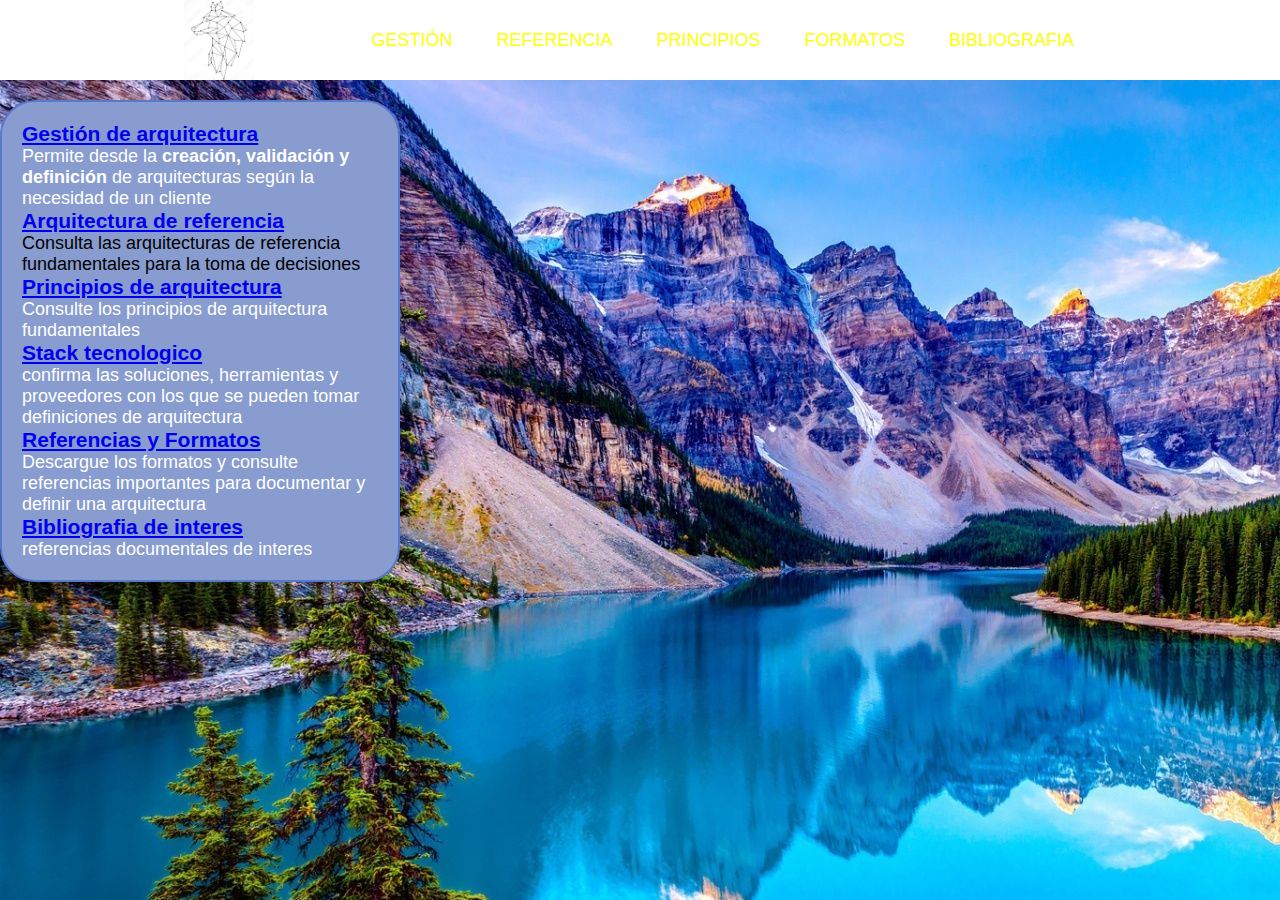
<file: Arquitectura/html/index.html>
<!DOCTYPE html>
<html lang="en">
<head>
    <meta charset="UTF-8">
    <meta http-equiv="X-UA-Compatible" content="IE=edge">
    <meta name="viewport" content="width=device-width, initial-scale=1.0">
    <title>Document</title>
    <link rel="stylesheet" href="style.css">
</head>
<body background="2257-paisajes.jpg">
 
 <header class="header">
    <nav class="nav">
        <img class="logo" src="wolfsilueta.PNG" width="150" height="80" />
        <ul class="nav-menu nav-menu_visible">
          <li class="nav-menu-item"> 
            <a href="" class="nav-menu-link nav-link">Gestión</a>
          </li>
          <li class="nav-menu-item"> 
            <a href="" class="nav-menu-link nav-link">Referencia </a>
          </li>
          
          <li class="nav-menu-item"> 
            <a href="" class="nav-menu-link nav-link">Principios</a>
          </li>
          <li class="nav-menu-item">
             <a href="" class="nav-menu-link nav-link">Formatos</a>
          </li>
          <li class="nav-menu-item">
            <a href="" class="nav-menu-link nav-link">Bibliografia</a>
         </li>
    </ul>

      </nav>
    </header>
      <!--header class="header">
        <nav class="nav">
            <img class="logo" src="loboAzul.PNG" width="150" height="80" />
            <button class="nav-toggle" aria-label="Abrir menú">
                <i class="fa-duotone fa-bars"></i>
            </button>
            <ul class="nav-menu nav-menu_visible">
                  <li class="nav-menu-item"><a href="#" class="nav-menu-link"> 
                    <a href="" class="nav-menu-link nav-link">Blog</a>
                  </li>
                  <li class="nav-menu-item"><a href="#" class="nav-menu-link"> 
                    <a href="" class="nav-menu-link nav-link">Videos</a>
                  </li>
                  
                  <li class="nav-menu-item"><a href="#" class="nav-menu-link"> 
                    <a href="" class="nav-menu-link nav-link">Sobre mí</a>
                  </li>
                  <li class="nav-menu-item"><a href="#" class="nav-menu-link">
                     <a href="" class="nav-menu-link nav-link">Contacto</a>
                  </li>
            </ul>
        </nav>
    </header -->








    <article class="caja">
   
      <section style="color:black">
          <h3 style="color:white"><a href="http://localhost/cursoHTML/html/gestion/arquitectura.html">Gestión de arquitectura</a></h3>
          <p style="color:white"> Permite desde la <strong>creación, validación y definición </strong> de arquitecturas según la necesidad de un cliente  </p>
        </section>
        <section style="color:black">
            <h3><a href="https://onedrive.live.com/?id=C53111A37D0DF45A%211998&cid=C53111A37D0DF45A">Arquitectura de referencia</a></h3>
            <p> Consulta las arquitecturas de referencia fundamentales para la toma de decisiones  </p>
          </section>
          <section>
            <h3><a href="http://localhost/cursoHTML/html/referencia/index.html">Principios de arquitectura</a></h3>
            <p> Consulte los principios de arquitectura fundamentales  </p>
          </section>
          <section>
            <h3><a href="http://localhost/cursoHTML/html/stackTecnologico/stack.html">Stack tecnologico</a></h3>
            <p> confirma las soluciones, herramientas y proveedores con los que se pueden tomar definiciones de arquitectura  </p>
          </section>
          <section>
            <h3><a href="http://localhost/cursoHTML/html/referencia/index.html">Referencias y Formatos</a></h3>
            <p> Descargue los formatos y consulte referencias importantes para documentar y definir una arquitectura  </p>
          </section>
          <section>
            <h3><a href="http://localhost/cursoHTML/html/referencia/bibliografia.html">Bibliografia de interes</a></h3>
            <p> referencias documentales de interes  </p>
          </section>
          <!--div class="caja">¡Hola! Soy una caja muy estilosa</div-->
      </article>
</body>
</html>
</file>
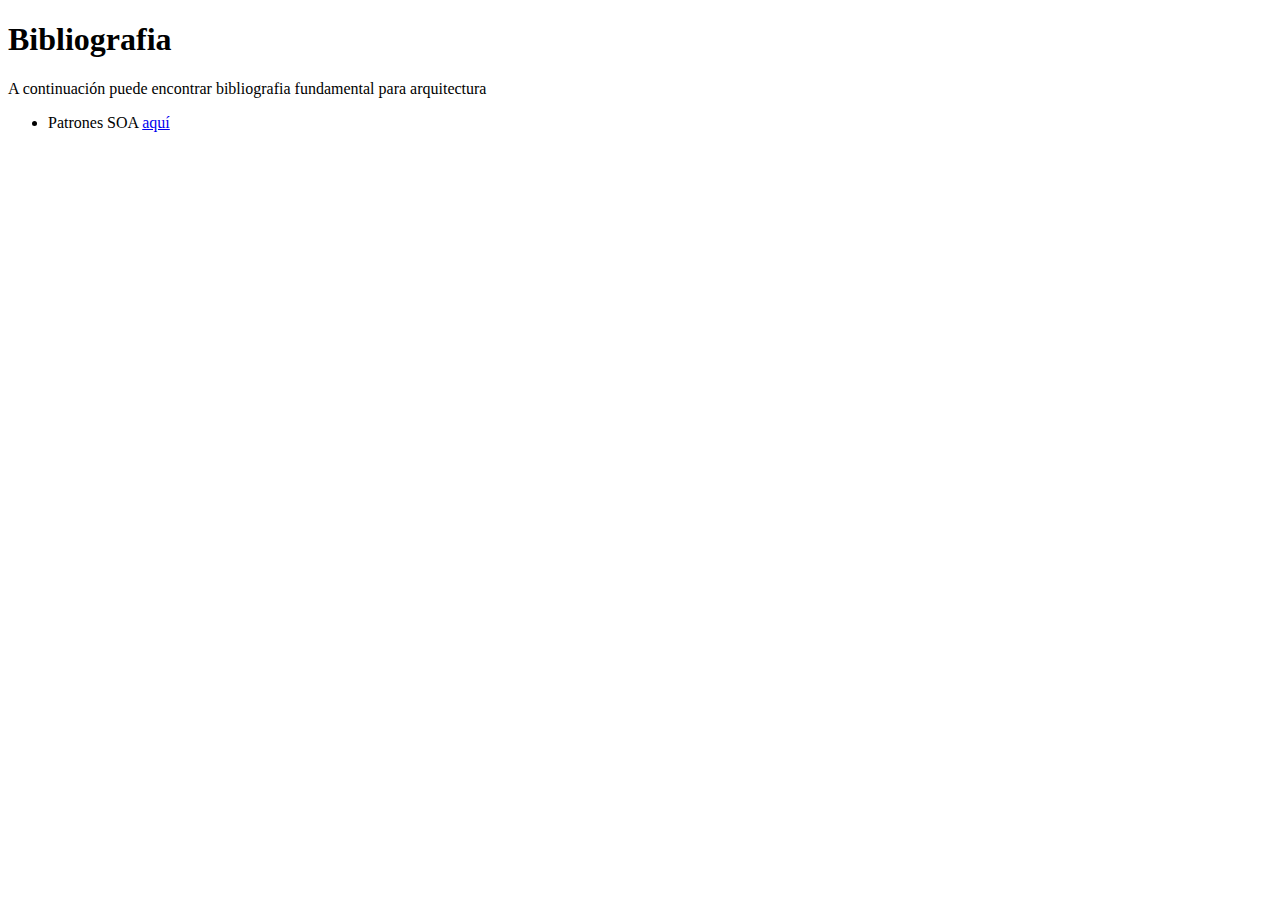
<file: Arquitectura/html/bibliografia/index.html>
<!DOCTYPE html>
<html lang="en">
<head>
    <meta charset="UTF-8">
    <meta http-equiv="X-UA-Compatible" content="IE=edge">
    <meta name="viewport" content="width=device-width, initial-scale=1.0">
    <title>Document</title>
</head>
<body>
<article>
  <h1> Bibliografia</h1>
   <p> A continuación puede encontrar bibliografia fundamental para arquitectura</p>

<ul>
  <li>
      <p> Patrones SOA <a rel="stylesheet" href="https://patterns.arcitura.com/soa-patterns"> aquí </a> </p>    
  </li>
</ul>

</article>

    
</body>
</html>
</file>
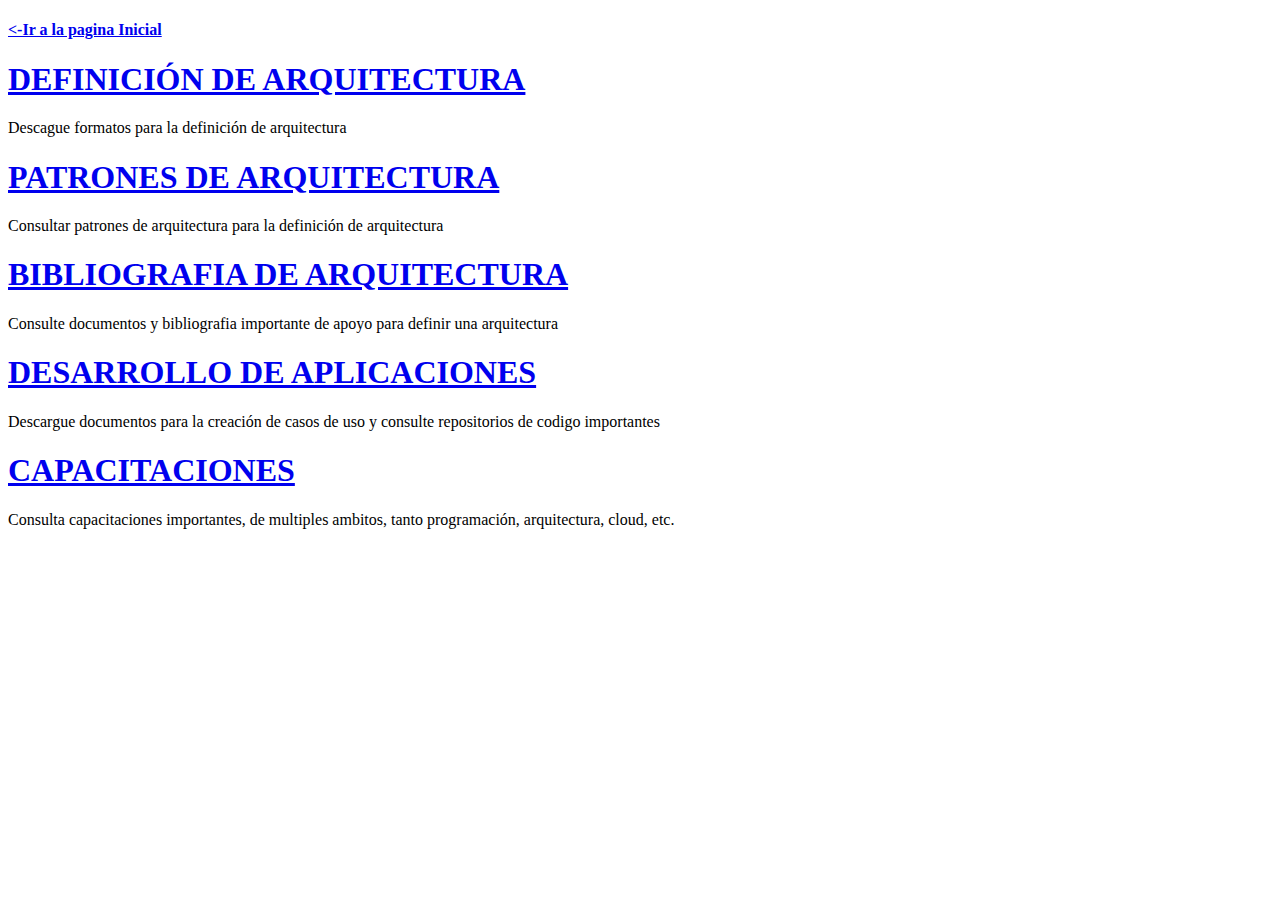
<file: Arquitectura/html/referencia/index.html>
<!DOCTYPE html>
<html lang="en">
<head>
    <meta charset="UTF-8">
    <meta http-equiv="X-UA-Compatible" content="IE=edge">
    <meta name="viewport" content="width=device-width, initial-scale=1.0">
    <title>Document</title>
</head>
<body>
<nav>
    <h4><a href="http://localhost/cursoHTML/html/index.html">   <-Ir a la pagina Inicial</a></h4>   
</nav>
<article>
  
<section>
      <h1><a href="http://localhost/cursoHTML/html/referencia/definicion.html">DEFINICIÓN DE ARQUITECTURA</a></h1> 
       <p> Descague formatos para la definición de arquitectura</p>
</section>
<section>
     <h1> <a href="http://localhost/cursoHTML/html/referencia/patrones.html">PATRONES DE ARQUITECTURA </a> </h1>
     <p>Consultar patrones de arquitectura para la definición de arquitectura</p>
</section>
<section>
     <h1><a href="http://localhost/cursoHTML/html/referencia/bibliografia.html"> BIBLIOGRAFIA DE ARQUITECTURA </a> </h1>   
     <p>Consulte documentos y bibliografia importante de apoyo para definir una arquitectura</p>

    </section>
<section>
     <h1> <a href="http://localhost/cursoHTML/html/referencia/desarrollo.html"> DESARROLLO DE APLICACIONES</a></h1>
     <p> Descargue documentos para la creación de casos de uso y consulte repositorios de codigo importantes  </p>
</section>
<section>
      <h1><a href="http://localhost/cursoHTML/html/referencia/capacitacion.html"> CAPACITACIONES </a></h1>
      <p> Consulta capacitaciones importantes, de multiples ambitos, tanto programación, arquitectura, cloud, etc.</p>
</section>

</article>

</body>
</html>
</file>
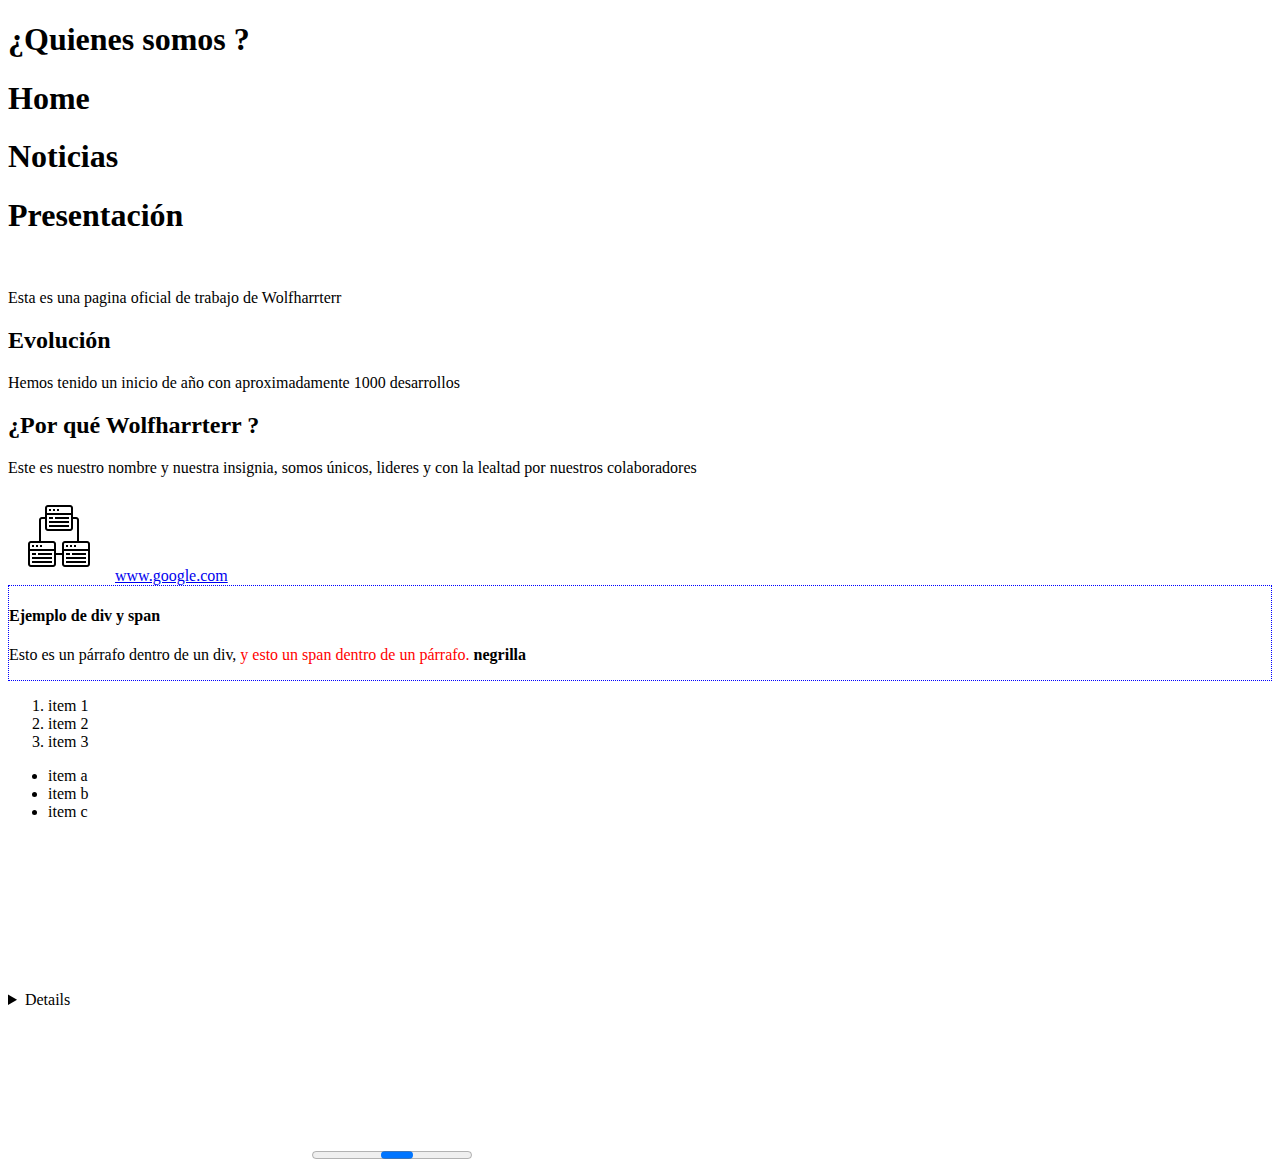
<file: Arquitectura/html/index2.html>
<!DOCTYPE html>
<html lang="en">
<head>
    <meta charset="UTF-8">
    <meta http-equiv="X-UA-Compatible" content="IE=edge">
    <meta name="viewport" content="width=device-width, initial-scale=1.0">
    <title>Document</title>
</head>
<body>
    <!--  comentarios de pagina -->
    <nav>
        <h1> ¿Quienes somos ?</h1>
        <h1> Home </h1> 
        <h1> Noticias </h1>
    </nav>

    <header id="presentacion">
      <h1>Presentación</h1>
      <br> 
      <p> Esta es una pagina oficial de trabajo de Wolfharrterr </p>
    </header>
    <section>
       <h2> Evolución</h2>
       <p>  Hemos tenido un inicio de año con aproximadamente 1000 desarrollos  </p>
   </section>
    <section>
      <h2> ¿Por qué Wolfharrterr ?</h2>
      <p>Este es nuestro nombre y nuestra insignia, somos únicos, lideres y con la lealtad por nuestros colaboradores</p>
      <img src="clases.PNG" /> 
      <a href="https://www.google.com"> www.google.com  </a> 
    </section>
    <div style= "border: 1px dotted blue"   id="nav-icon" class="" >
        <h4>Ejemplo de div y span </h4>
        <p>
          Esto es un párrafo dentro de un div,
          <span style="color: red;"> y esto un span dentro de un párrafo. </span>
          <strong>negrilla</strong>
        </p>   
    </div>
    <section>
      <ol>
         <li> item 1</li> 
         <li> item 2</li> 
         <li> item 3</li> 
      </ol>
    
    </section>
    <section>
        <ul>
          <li>item a</li> 
          <li>item b</li> 
          <li>item c</li> 
        </ul>
    </section>
    <section>
        <article>

        </article>
        <aside>

        </aside>
       <audio>

      </audio>
      <canvas>

      </canvas>
      <datalist>

      </datalist>
      <details>

      </details>
      <embed/>
      <output>

      </output>
      <video>

      </video>
      <progress>
        
      </progress>
    </section>

    <footer>  </footer>


</body>
</html>
</file>
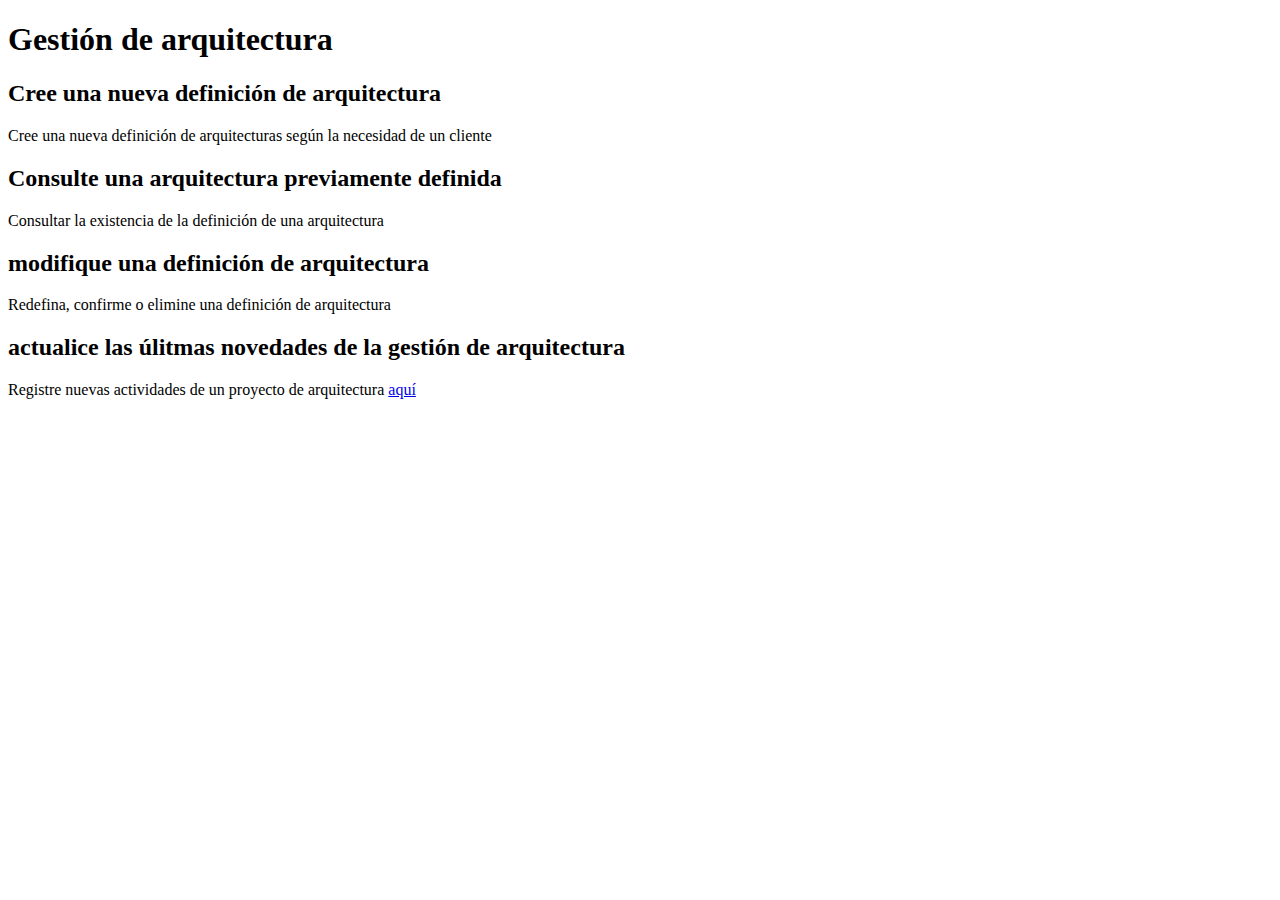
<file: Arquitectura/html/gestion/arquitectura.html>
<!DOCTYPE html>
<html lang="en">
<head>
    <meta charset="UTF-8">
    <meta http-equiv="X-UA-Compatible" content="IE=edge">
    <meta name="viewport" content="width=device-width, initial-scale=1.0">
    <title>Document</title>
</head>
<body>
    
    <header>
        <h1> Gestión de arquitectura </h1>
    </header>
    <article>
        <section>
          <h2> <a>Cree una nueva definición de arquitectura</a></h2>  
           <p>  Cree una nueva  definición de arquitecturas según la necesidad de un cliente  </p>
        </section>
        <section>
            <h2> <a>Consulte una arquitectura previamente definida</a></h2>  
             <p>  Consultar la existencia de la definición de una arquitectura  </p>
          </section>
          <section>
            <h2> <a>modifique una definición de arquitectura</a></h2>  
             <p>  Redefina, confirme o elimine una definición de arquitectura  </p>
          </section>
          <section>
            <h2> <a>actualice las úlitmas novedades de la gestión de arquitectura</a></h2>  
             <p>  Registre nuevas actividades de un proyecto de arquitectura <a href="https://app.clockify.me/en/login"> aquí</a>  </p>
          </section>
           
    </article>


</body>
</html>
</file>
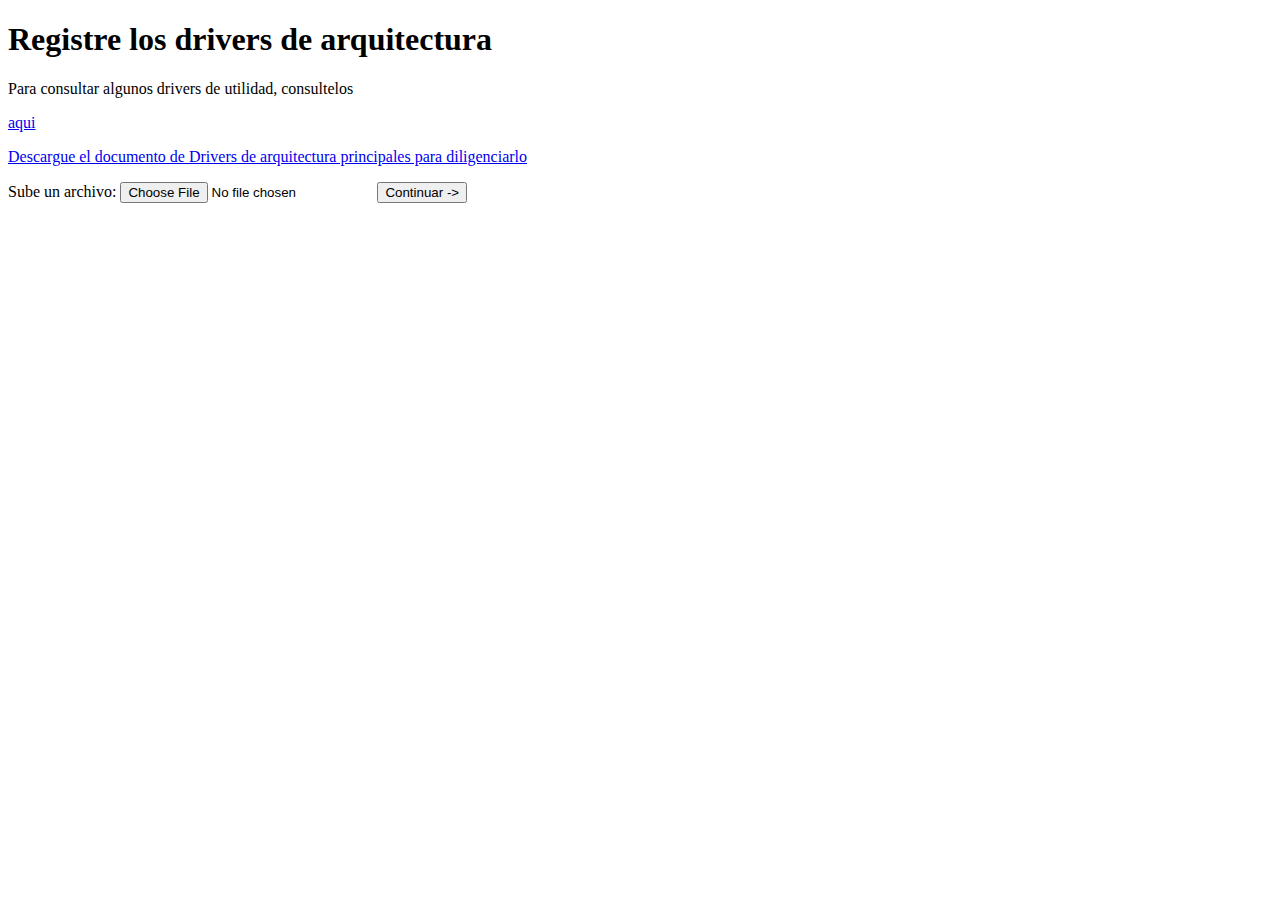
<file: Arquitectura/html/gestion/drivers.html>
<!DOCTYPE html>
<html lang="en">
<head>
    <meta charset="UTF-8">
    <meta http-equiv="X-UA-Compatible" content="IE=edge">
    <meta name="viewport" content="width=device-width, initial-scale=1.0">
    <title>Document</title>
</head>
<body>
    <article>
        <section>
            <h1> Registre los drivers de arquitectura  </h1>
            <p> Para consultar algunos drivers de utilidad, consultelos</p> <a target="_blank" href="https://onedrive.live.com/?cid=C53111A37D0DF45A&id=C53111A37D0DF45A%211979&parId=C53111A37D0DF45A%211975&o=OneUp">aqui</a>
            <p><a href="Drivers.xlsx" download>Descargue el documento de Drivers de arquitectura principales para diligenciarlo</a> </p> 
           
            <form action="../../form-result.php" method="post" enctype="multipart/form-data" target="_blank">
                <p>
            
                  Sube un archivo:
              
                  <input type="file" name="archivosubido">
              
                  <input type="submit" value="Continuar ->">
              
                </p>
              
              </form>

        </section>
    </article>              
</body>
</html>
</file>
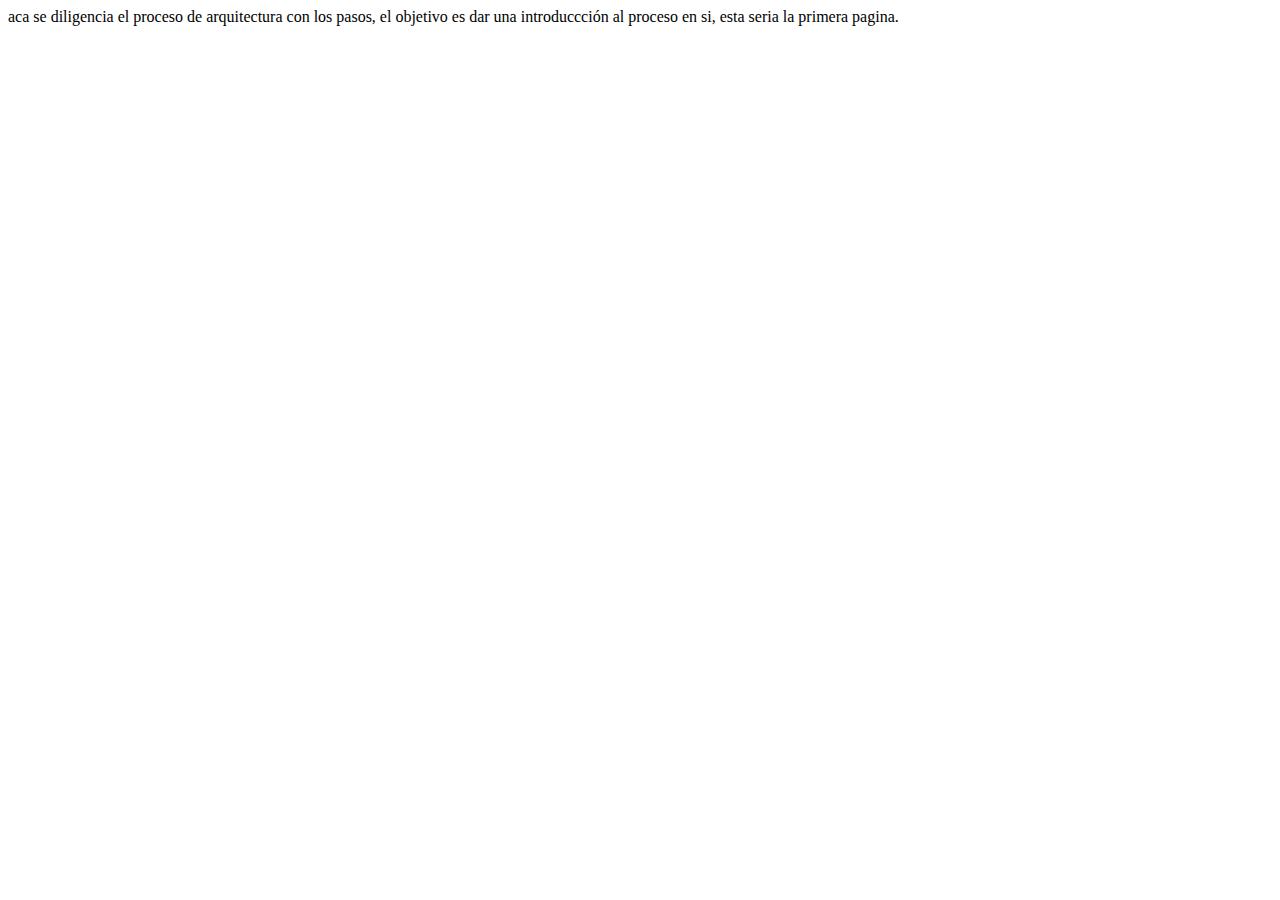
<file: Arquitectura/html/gestion/proceso.html>
<!DOCTYPE html>
<html lang="en">
<head>
    <meta charset="UTF-8">
    <meta http-equiv="X-UA-Compatible" content="IE=edge">
    <meta name="viewport" content="width=device-width, initial-scale=1.0">
    <title>Document</title>
</head>
<body>
    aca se diligencia el proceso de arquitectura con los pasos, el objetivo es dar una introduccción al proceso en si, esta seria la primera pagina.
</body>
</html>
</file>
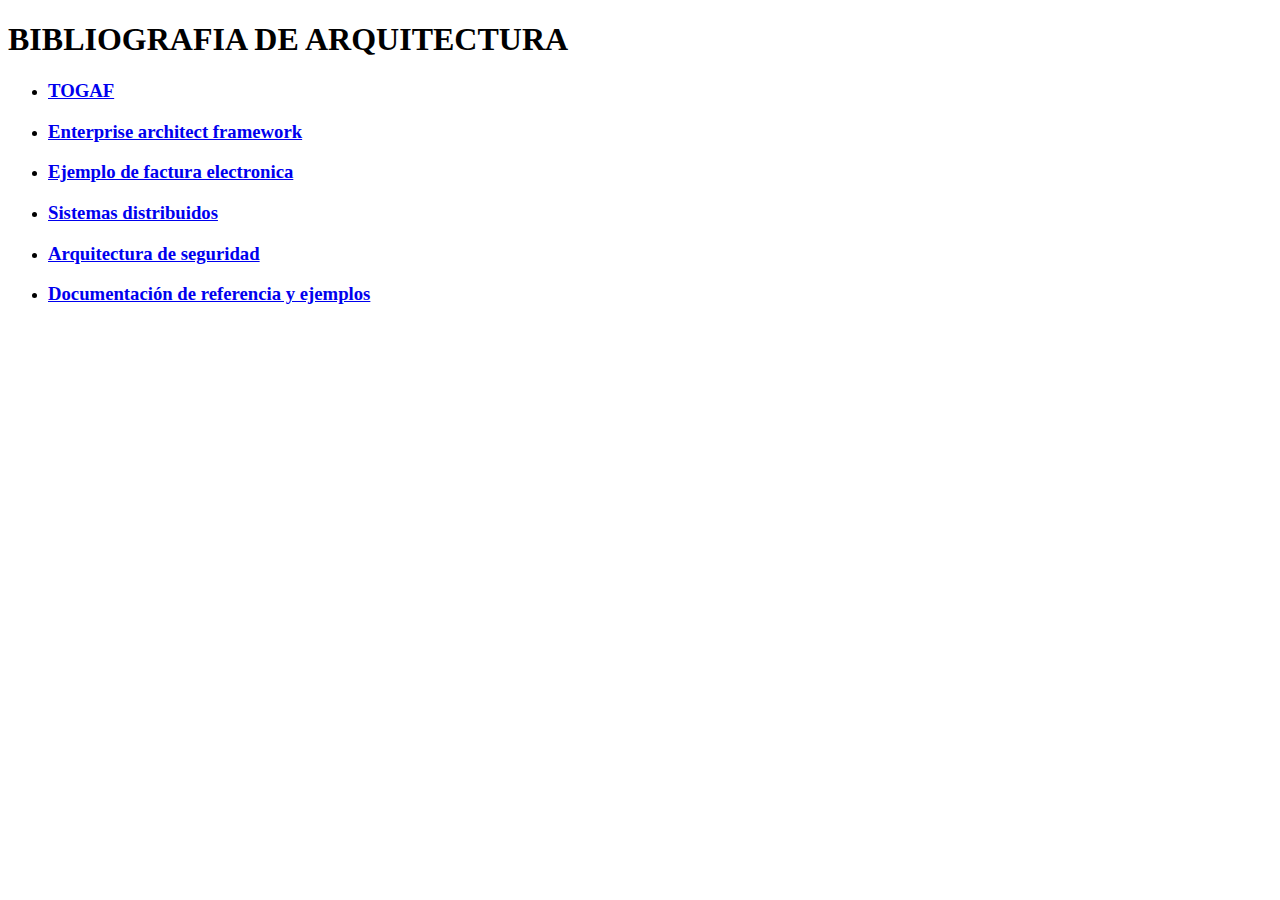
<file: Arquitectura/html/referencia/bibliografia.html>
<!DOCTYPE html>
<html lang="en">
<head>
    <meta charset="UTF-8">
    <meta http-equiv="X-UA-Compatible" content="IE=edge">
    <meta name="viewport" content="width=device-width, initial-scale=1.0">
    <title>Document</title>
</head>
<body>
    

<article>
    <section>
        <h1>BIBLIOGRAFIA DE ARQUITECTURA</h1>
     <ul>
      <li> <h3> <a href="https://onedrive.live.com/?id=C53111A37D0DF45A%212359&cid=C53111A37D0DF45A"  > TOGAF </a></h3> </li> 
      <li> <h3> <a href="https://onedrive.live.com/?cid=C53111A37D0DF45A&id=C53111A37D0DF45A%212384&parId=C53111A37D0DF45A%212361&o=OneUp"  > Enterprise architect framework </a> </h3> </li>
      <li> <h3> <a href="https://onedrive.live.com/?id=C53111A37D0DF45A%212372&cid=C53111A37D0DF45A"  > Ejemplo de factura electronica </a>  </h3> </li>
      <li> <h3> <a href="https://onedrive.live.com/?cid=C53111A37D0DF45A&id=C53111A37D0DF45A%212358&parId=C53111A37D0DF45A%212350&o=OneUp"  > Sistemas distribuidos </a>  </h3> </li>
      <li> <h3> <a href="https://onedrive.live.com/?cid=C53111A37D0DF45A&id=C53111A37D0DF45A%212354&parId=C53111A37D0DF45A%212347&o=OneUp"  > Arquitectura de seguridad </a>  </h3> </li>
      <li> <h3> <a href="https://onedrive.live.com/?id=C53111A37D0DF45A%211976&cid=C53111A37D0DF45A"  > Documentación de referencia y ejemplos </a></h3>  </li>
     </ul>
    </section>
</article>

</body>
</html>
</file>
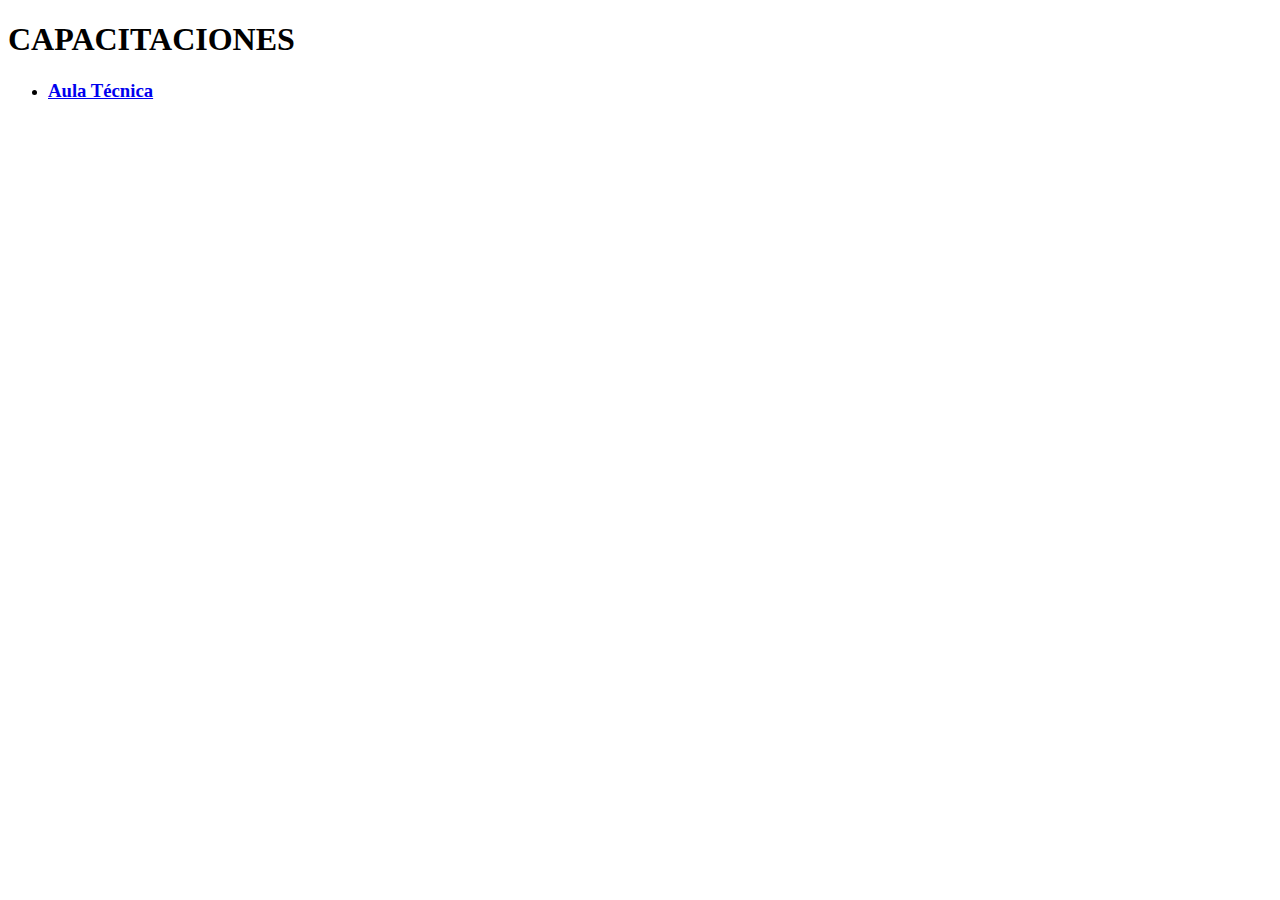
<file: Arquitectura/html/referencia/capacitacion.html>
<!DOCTYPE html>
<html lang="en">
<head>
    <meta charset="UTF-8">
    <meta http-equiv="X-UA-Compatible" content="IE=edge">
    <meta name="viewport" content="width=device-width, initial-scale=1.0">
    <title>Document</title>
</head>
<body>
    
 <article>
    <section>
        <h1>CAPACITACIONES</h1>
        <ul>
           <li> <h3> <a href="https://onedrive.live.com/?id=C53111A37D0DF45A%211914&cid=C53111A37D0DF45A"> Aula Técnica </a></h3>   </li>          
        </ul>
       </section>
   </article>
</body>
</html>
</file>
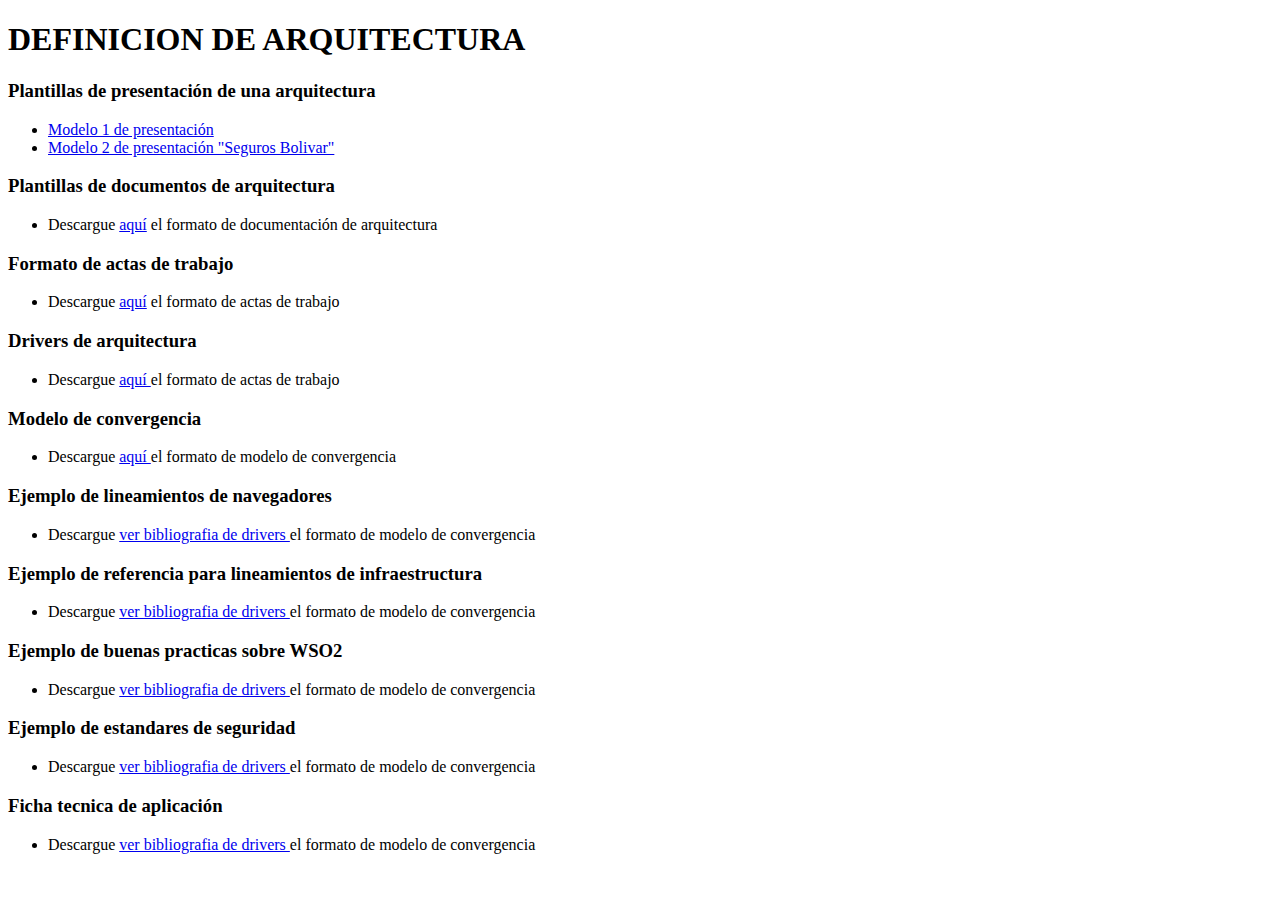
<file: Arquitectura/html/referencia/definicion.html>
<!DOCTYPE html>
<html lang="en">
<head>
    <meta charset="UTF-8">
    <meta http-equiv="X-UA-Compatible" content="IE=edge">
    <meta name="viewport" content="width=device-width, initial-scale=1.0">
    <title>Document</title>
</head>
<body>
    <article>
      <header> <h1> DEFINICION DE ARQUITECTURA </h1> </header>    
      <section>
          <h3> Plantillas de presentación de una arquitectura</h3>
          <ul>
             <li>  <a href="https://onedrive.live.com/edit.aspx?resid=C53111A37D0DF45A!1903&cid=c53111a37d0df45a&CT=1668995392614&OR=ItemsView"> Modelo 1 de presentación </a>   </li> 
             <li>  <a href="https://onedrive.live.com/edit.aspx?resid=C53111A37D0DF45A!1907&cid=c53111a37d0df45a&CT=1668995999158&OR=ItemsView"> Modelo 2 de presentación "Seguros Bolivar" </a>   </li>
         </ul>
         <h3>Plantillas de documentos de arquitectura </h3>
         <ul>
            <li>
             <p>Descargue <a href="https://onedrive.live.com/edit.aspx?resid=C53111A37D0DF45A!1899&cid=c53111a37d0df45a&CT=1668995821918&OR=ItemsView"> aquí</a>  el formato de documentación  de arquitectura </p>  
            </li>
           </ul>
          <h3>Formato de actas de trabajo </h3>
           <ul>
              <li>
               <p>Descargue <a href="https://onedrive.live.com/edit.aspx?resid=C53111A37D0DF45A!1902&cid=c53111a37d0df45a&CT=1668995894765&OR=ItemsView"> aquí</a>  el formato de actas de trabajo</p>  
              </li>
             </ul>
             <h3>Drivers de arquitectura </h3>
             <ul>
                <li>
                 <p>Descargue <a href="https://onedrive.live.com/?cid=C53111A37D0DF45A&id=C53111A37D0DF45A%211979&parId=C53111A37D0DF45A%211975&o=OneUp"> aquí </a>  el formato de actas de trabajo</p>  
                </li>
               </ul>
               <h3>Modelo de convergencia </h3>
               <ul>
                  <li>
                   <p>Descargue <a href="https://onedrive.live.com/edit.aspx?resid=C53111A37D0DF45A!1888&cid=c53111a37d0df45a&CT=1669083611748&OR=ItemsView"> aquí </a>  el formato de modelo de convergencia</p>  
                  </li>
                 </ul>

                 <h3> Ejemplo de lineamientos de navegadores </h3>
                 <ul>
                    <li>
                     <p>Descargue <a href="https://onedrive.live.com/edit.aspx?resid=C53111A37D0DF45A!1906&cid=c53111a37d0df45a&CT=1669083961420&OR=ItemsView"> ver bibliografia de drivers </a>  el formato de modelo de convergencia</p>  
                    </li>
                   </ul>
  
                   <h3> Ejemplo de referencia para lineamientos de infraestructura </h3>
                   <ul>
                      <li>
                       <p>Descargue      <a href="https://onedrive.live.com/edit.aspx?resid=C53111A37D0DF45A!1906&cid=c53111a37d0df45a&CT=1669083961420&OR=ItemsView"> ver bibliografia de drivers </a>   el formato de modelo de convergencia</p>  
                      </li>
                     </ul>

                     <h3> Ejemplo de buenas practicas sobre WSO2 </h3>
                     <ul>
                        <li>
                         <p>Descargue   <a href="https://onedrive.live.com/?cid=C53111A37D0DF45A&id=C53111A37D0DF45A%211978&parId=C53111A37D0DF45A%211960&o=OneUp"> ver bibliografia de drivers </a>    el formato de modelo de convergencia</p>  
                        </li>
                       </ul>
  
                       <h3> Ejemplo de estandares de seguridad </h3>
                       <ul>
                          <li>
                           <p>Descargue   <a href="https://onedrive.live.com/edit.aspx?resid=C53111A37D0DF45A!1974&cid=c53111a37d0df45a&CT=1669084294818&OR=ItemsView"> ver bibliografia de drivers </a>      el formato de modelo de convergencia</p>  
                          </li>
                         </ul>
                         <h3> Ficha tecnica de aplicación </h3>
                         <ul>
                            <li>
                             <p>Descargue   <a href="https://onedrive.live.com/edit.aspx?resid=C53111A37D0DF45A!1973&cid=c53111a37d0df45a&CT=1669084480507&OR=ItemsView"  > ver bibliografia de drivers </a>        el formato de modelo de convergencia</p>  
                            </li>
                           </ul>
                        </section>
       <article>


</body>
</html>
</file>
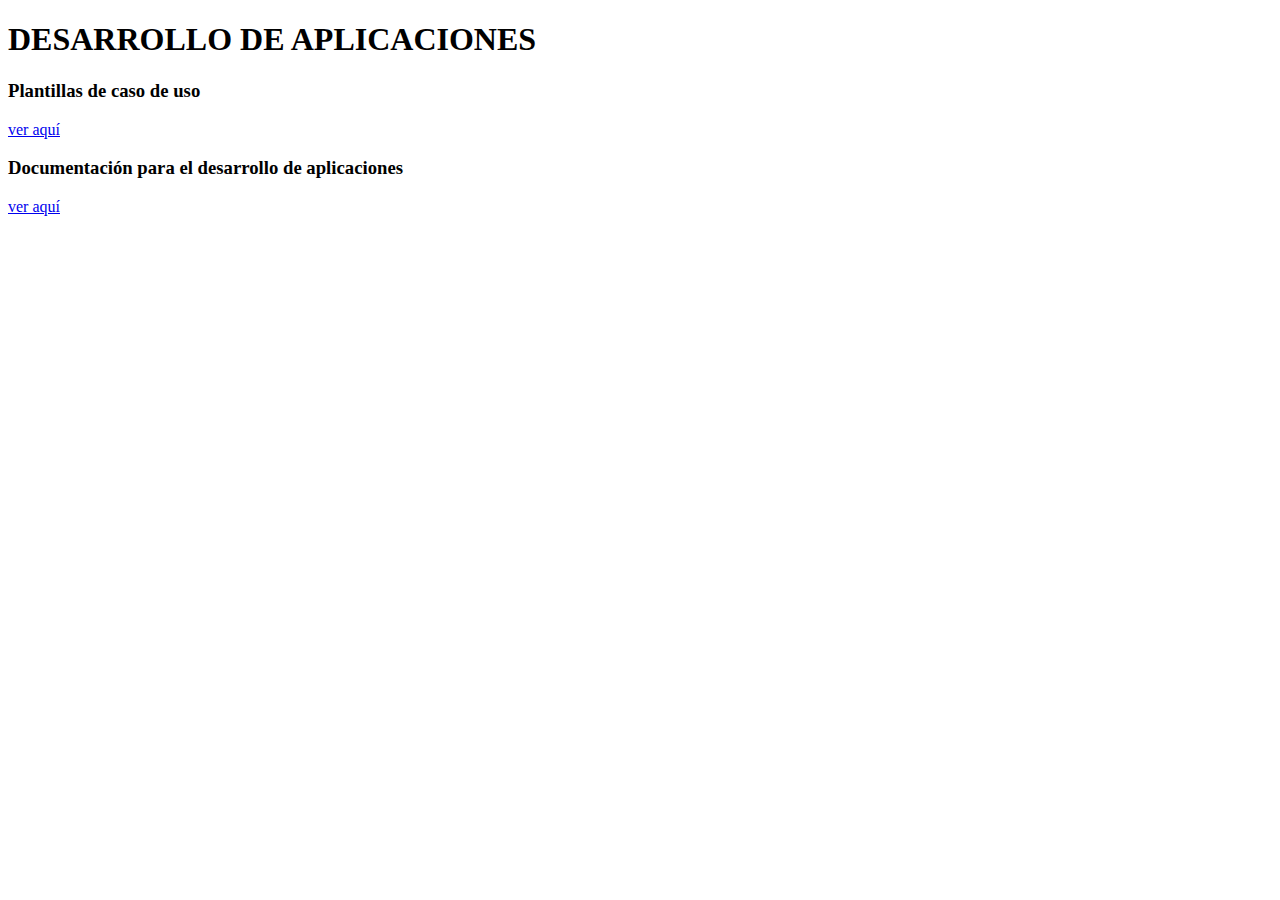
<file: Arquitectura/html/referencia/desarrollo.html>
<!DOCTYPE html>
<html lang="en">
<head>
    <meta charset="UTF-8">
    <meta http-equiv="X-UA-Compatible" content="IE=edge">
    <meta name="viewport" content="width=device-width, initial-scale=1.0">
    <title>Document</title>
</head>
<body>
    <article>
       <section>
          <h1>DESARROLLO DE APLICACIONES</h1>
          <h3>Plantillas de caso de uso</h3>
          <a href="https://onedrive.live.com/?id=C53111A37D0DF45A%2115059&cid=C53111A37D0DF45A"> ver aquí </a>    
          <h3>Documentación para el desarrollo de aplicaciones</h1>
          <a href="https://onedrive.live.com/?id=C53111A37D0DF45A%211741&cid=C53111A37D0DF45A"> ver aquí </a>    
       </section>
    </article>

</body>
</html>
</file>
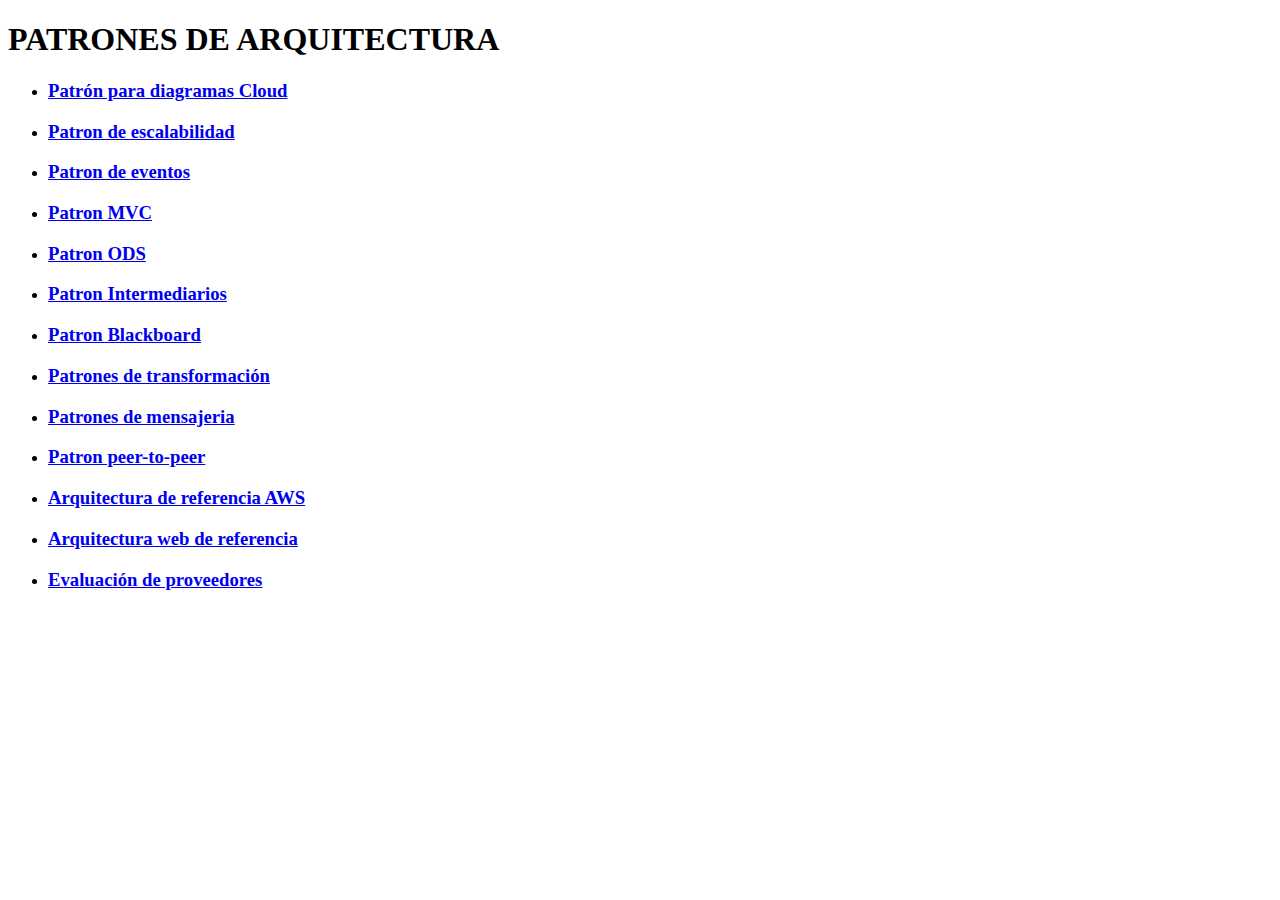
<file: Arquitectura/html/referencia/patrones.html>
<!DOCTYPE html>
<html lang="en">
<head>
    <meta charset="UTF-8">
    <meta http-equiv="X-UA-Compatible" content="IE=edge">
    <meta name="viewport" content="width=device-width, initial-scale=1.0">
    <title>Document</title>
</head>
<body>
    

<article>
    <section>
        <h1>PATRONES DE ARQUITECTURA</h1>
        <ul>
          <li><h3> <a href="https://onedrive.live.com/?cid=C53111A37D0DF45A&id=C53111A37D0DF45A%212008&parId=C53111A37D0DF45A%212001&o=OneUp"  > Patrón para diagramas Cloud </a> </h3></li>
          <li><h3> <a href="https://onedrive.live.com/?cid=C53111A37D0DF45A&id=C53111A37D0DF45A%212010&parId=C53111A37D0DF45A%212002&o=OneUp" > Patron de escalabilidad  </a> </h3></li>
          <li><h3> <a href="https://onedrive.live.com/?cid=C53111A37D0DF45A&id=C53111A37D0DF45A%212011&parId=C53111A37D0DF45A%212003&o=OneUp"  >  Patron de eventos </a>  </h3></li>
          <li><h3> <a href="https://onedrive.live.com/?cid=C53111A37D0DF45A&id=C53111A37D0DF45A%212012&parId=C53111A37D0DF45A%212004&o=OneUp"  > Patron MVC </a> </h3> </li>
          <li><h3> <a href="https://onedrive.live.com/?id=C53111A37D0DF45A%212005&cid=C53111A37D0DF45A"  > Patron ODS </a></h3> </li>
          <li><h3> <a href="https://onedrive.live.com/?cid=C53111A37D0DF45A&id=C53111A37D0DF45A%212026&parId=C53111A37D0DF45A%212014&o=OneUp"  > Patron Intermediarios </a></h3> </li>
          <li><h3> <a href="https://onedrive.live.com/?cid=C53111A37D0DF45A&id=C53111A37D0DF45A%212028&parId=C53111A37D0DF45A%212015&o=OneUp"  > Patron Blackboard </a> </h3> </li>
          <li><h3> <a href="https://onedrive.live.com/?cid=C53111A37D0DF45A&id=C53111A37D0DF45A%212027&parId=C53111A37D0DF45A%212016&o=OneUp"  > Patrones de transformación </a>  </h3> </li>
          <li><h3> <a href="https://onedrive.live.com/?cid=C53111A37D0DF45A&id=C53111A37D0DF45A%212054&parId=C53111A37D0DF45A%212017&o=OneUp"  > Patrones de mensajeria </a> </h3> </li>
          <li><h3> <a href="https://onedrive.live.com/?cid=C53111A37D0DF45A&id=C53111A37D0DF45A%212054&parId=C53111A37D0DF45A%212017&o=OneUp"  > Patron peer-to-peer </a>   </h3> </li>
          <li><h3> <a href="https://onedrive.live.com/?cid=C53111A37D0DF45A&id=C53111A37D0DF45A%212054&parId=C53111A37D0DF45A%212017&o=OneUp"  > Arquitectura de referencia AWS </a>  </h3> </li>
          <li><h3> <a href="https://onedrive.live.com/?cid=C53111A37D0DF45A&id=C53111A37D0DF45A%212013&parId=C53111A37D0DF45A%211998&o=OneUp"  > Arquitectura web de referencia</a>   </h3>   </li>
          <li><h3> <a href="https://onedrive.live.com/?id=C53111A37D0DF45A%212136&cid=C53111A37D0DF45A"  > Evaluación de proveedores</a> </h3> </li>
       </ul>
   </section>
</article>



</body>
</html>
</file>
<file: Arquitectura/html/style.css>
* {
   margin: 0;
   box-sizing: border-box;

}

body {

    font-family: sans-serif;
    padding: 90px 20 px 0;
}

.header{

    background-color: white;
    height: 80px;
    position: fixed;
    width: 100%;
    top: 0;
    left: 0;
}

.nav { 
     display: flex;
     justify-content: space-between;
     max-width: 992px;
     margin: 0 auto;
}

.nav-link{

color: yellow;
text-decoration: none; 

}

.logo{

  font-size: 30px;
  font-weight: bold;
  padding: 0 40px;
  line-height: 80px;

}


.nav-menu{

display: flex;
margin-right: 40px;
list-style:none;


}

.nav-menu-item {
  font-size: 18px;
  margin: 0 10px;
  line-height: 80px;
  text-transform: uppercase;
  width: max-content;
}

.nav-menu-link{
  padding: 8px 12px;
  border-radius: 3px;
}

.nav-menu-link:hover{
  background-color: #034574;
  transition: 0.5s;
}

.nav-toggle {
  color: white;
  background: none;
  border:none;
  font-size: 30px;
  padding: 0 20px;
  line-height: 60px;
  cursor:pointer;
  display: none;
}


.article{

  display: contents;
  justify-content: space-between;
  max-width: 992px;
  margin: 500 1200;

}

.caja { 
  font-family: Century Gothic,CenturyGothic,AppleGothic,sans-serif; 
  color: #ffffff; 
  font-size: 18px; 
  font-weight: 400; 
  text-align: left; 
  background: #889ccf; 
  margin: 100px 0 25px; 
  overflow: hidden; 
  padding: 20px; 
  border-radius: 35px 35px 35px 35px; 
  -moz-border-radius: 35px 35px 35px 35px; 
  -webkit-border-radius: 35px 35px 35px 35px; 
  border: 2px solid #5878ca;
  width: 400px;
}



@media (max-width: 800px){
    body{
        padding-top: 90px 20px 0;
    }

    .header{

        background-color: #0769e9;
        height: 80px;
        position: fixed;
        width: 100%;
        top: 0;
        left: 0;
    }
    
    
    .logo{
    
      font-size: 25px;
      padding: 0 40px;
      line-height: 60px;
    
    }
 
    .nav-menu{

        flex-direction: column;
        margin-right: 20px;
        background-color: #2c3e50;        
        position: fixed;
        left:0;
        top: 60px;
        width: 100%;
        padding: 0;   
        height: calc(100% -60px);
        overflow-y: auto ; 
        left: 100%;  
        transition: left 0,3s;
    }

        .nav-menu-link:hover{
            background-color: none;
            color: #83c5f7
        }
          
        .nav-toggle {
           display: block;
        
        }
        
       .nav-menu_visible {

         left: 0;

       }    
       
       .nav-toggle:focus:not(:focus-visible){
         outline: none;

       }

    }
</file>
